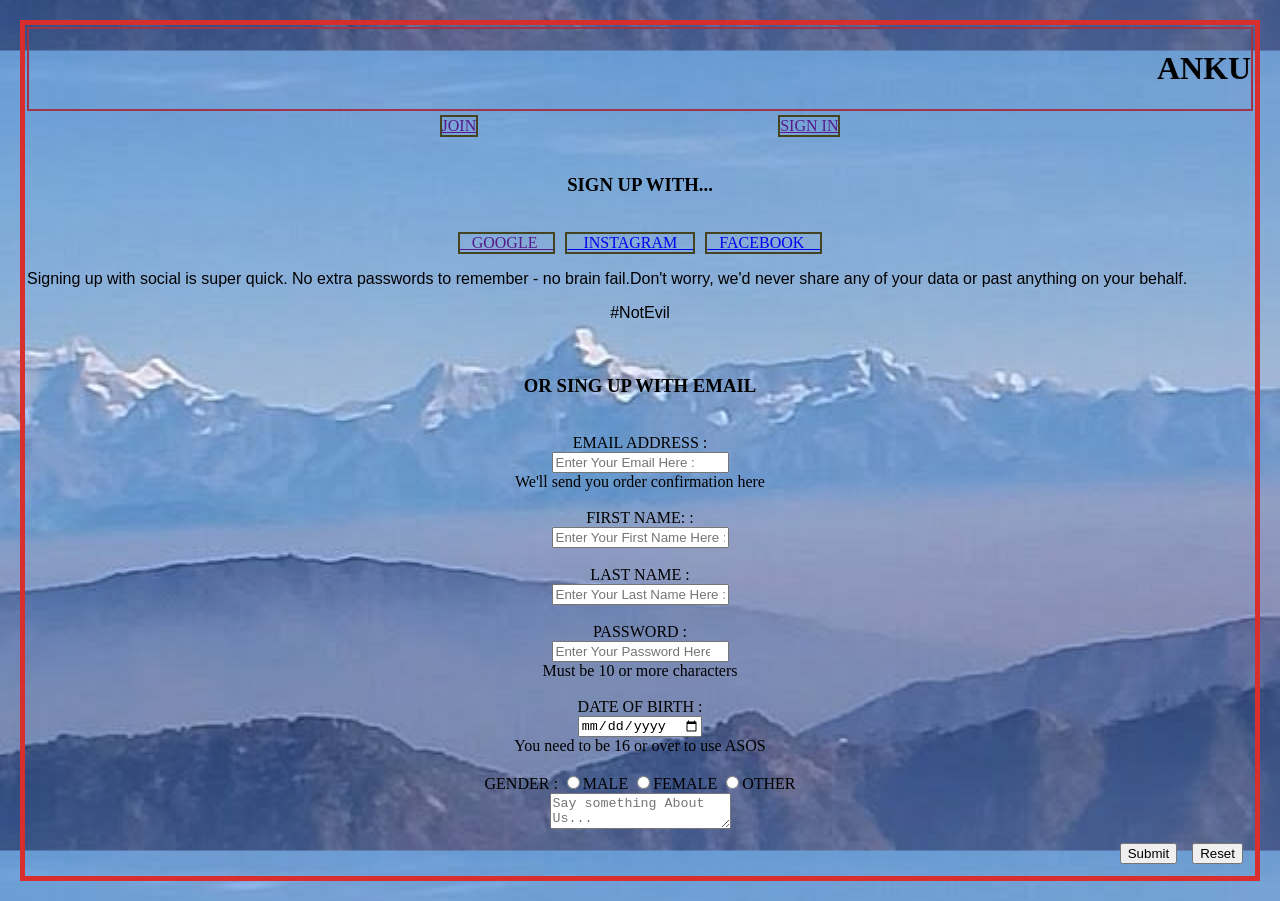
<file: index.html>
<!DOCTYPE html>
<html lang="en">
<head>
    <meta charset="UTF-8">
    <meta name="viewport" content="width=device-width, initial-scale=1.0">
    <title>Form Page</title>
    <link rel="stylesheet" href="style.css">

</head>
<body>
    <form action="">
    <marquee behavior="" direction="" class="a"><h1>ANKURJYOTI SAHOO</h1></marquee><br>
    <nav class="c">
        <a href="" class="b">JOIN</a>
        <a href="" class="d">SIGN IN</a>
    </nav>
    <br>
    <div class="e"><h3>SIGN UP WITH...</h3></div>
    <br>
    <div class="f">
        <a href="" class="g"> &nbsp; &nbsp;GOOGLE &nbsp &nbsp;</a>
        <a href="https://www.instagram.com/ankurjyoti_sahoo_?igsh=d2NjbnJmeDRnempt" class="g">&nbsp; &nbsp; INSTAGRAM &nbsp; &nbsp;</a>
        <a href="https://www.facebook.com/share/1Bd7wBbRYY/" class="g">&nbsp; &nbsp;FACEBOOK &nbsp; &nbsp;</a>

    </div>
    <p class="h">Signing up with social is super quick. No extra passwords to remember - no brain fail.Don't worry, we'd never share any of your data or past anything on your behalf.</p>
    <p class="i">#NotEvil</p>
    <br>
    <h3 class="j">OR SING UP WITH EMAIL</h3>
    <br>
    <div class="k">
        <label for="EMAIL ADDRESS">EMAIL ADDRESS :</label>
        <br>
        <input type="text" name="email" placeholder="Enter Your Email Here :" required>
        <div>We'll send you order confirmation here</div>
        <br>
        <label for="FIRST NAME">FIRST NAME: :</label>
        <br>
        <input type="text" name="name" placeholder="Enter Your First Name Here :" required>
        <br><br>
        <label for="LAST NAME">LAST NAME :</label>
        <br>
        <input type="text" name="name" placeholder="Enter Your Last Name Here :" required>
        <br><br>
        <label for="PASSWORD">PASSWORD :</label>
        <br>
        <input type="number" name="PASSWORD" placeholder="Enter Your Password Here :"required >
        <div>Must be 10 or more characters</div>
        <br>
        <label for="DATE OF BIRTH">DATE OF BIRTH :</label>
        <br>
        <input type="date" name="date of birth" required>
        <div>You need to be 16 or over to use ASOS</div>
        <br>
        <label for="GENDER">GENDER :</label>
        <input type="radio" id="MALE" name="GENDER" value="MALE">MALE
        <input type="radio" id="FEMALE" name="GENDER" value="FEMALE">FEMALE
        <input type="radio" id="OTHER" name="GENDER" value="OTHER">OTHER
        </select>
        <br>
        <textarea rows="" cols="" id="" placeholder="Say something About Us..." ></textarea>
    </div>

    <div class="l">
        <button type="Submit">Submit</button>
    <button type="reset">Reset</button>
    </div>
    </form>
</body>
</html>
</file>
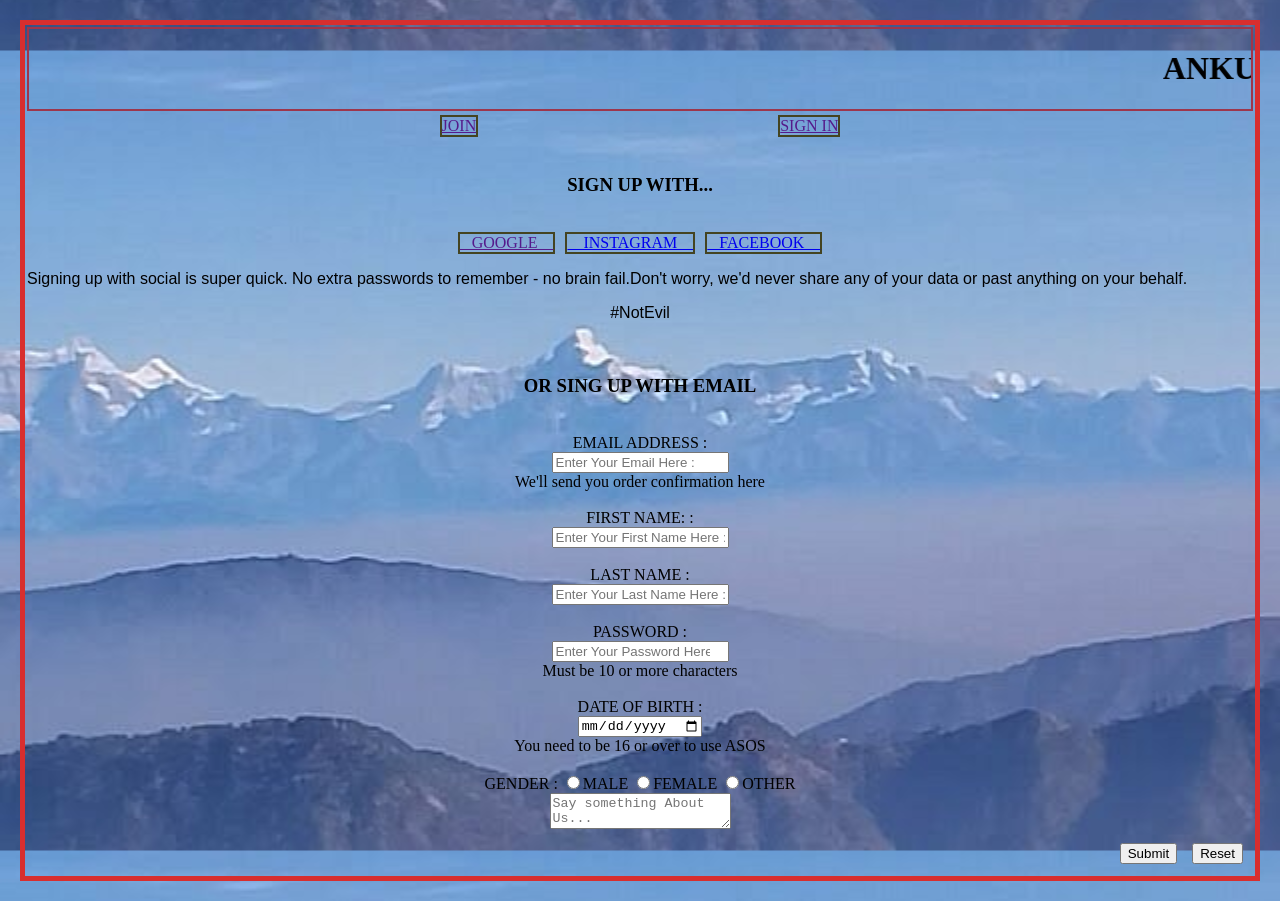
<file: Formpage01.html>
<!DOCTYPE html>
<html lang="en">
<head>
    <meta charset="UTF-8">
    <meta name="viewport" content="width=device-width, initial-scale=1.0">
    <title>Form Page</title>
    <link rel="stylesheet" href="Formpageo1.css">

</head>
<body>
    <form action="">
    <marquee behavior="" direction="" class="a"><h1>ANKURJYOTI SAHOO</h1></marquee><br>
    <nav class="c">
        <a href="" class="b">JOIN</a>
        <a href="" class="d">SIGN IN</a>
    </nav>
    <br>
    <div class="e"><h3>SIGN UP WITH...</h3></div>
    <br>
    <div class="f">
        <a href="" class="g"> &nbsp; &nbsp;GOOGLE &nbsp &nbsp;</a>
        <a href="https://www.instagram.com/ankurjyoti_sahoo_?igsh=d2NjbnJmeDRnempt" class="g">&nbsp; &nbsp; INSTAGRAM &nbsp; &nbsp;</a>
        <a href="https://www.facebook.com/share/1Bd7wBbRYY/" class="g">&nbsp; &nbsp;FACEBOOK &nbsp; &nbsp;</a>

    </div>
    <p class="h">Signing up with social is super quick. No extra passwords to remember - no brain fail.Don't worry, we'd never share any of your data or past anything on your behalf.</p>
    <p class="i">#NotEvil</p>
    <br>
    <h3 class="j">OR SING UP WITH EMAIL</h3>
    <br>
    <div class="k">
        <label for="EMAIL ADDRESS">EMAIL ADDRESS :</label>
        <br>
        <input type="text" name="email" placeholder="Enter Your Email Here :" required>
        <div>We'll send you order confirmation here</div>
        <br>
        <label for="FIRST NAME">FIRST NAME: :</label>
        <br>
        <input type="text" name="name" placeholder="Enter Your First Name Here :" required>
        <br><br>
        <label for="LAST NAME">LAST NAME :</label>
        <br>
        <input type="text" name="name" placeholder="Enter Your Last Name Here :" required>
        <br><br>
        <label for="PASSWORD">PASSWORD :</label>
        <br>
        <input type="number" name="PASSWORD" placeholder="Enter Your Password Here :"required >
        <div>Must be 10 or more characters</div>
        <br>
        <label for="DATE OF BIRTH">DATE OF BIRTH :</label>
        <br>
        <input type="date" name="date of birth" required>
        <div>You need to be 16 or over to use ASOS</div>
        <br>
        <label for="GENDER">GENDER :</label>
        <input type="radio" id="MALE" name="GENDER" value="MALE">MALE
        <input type="radio" id="FEMALE" name="GENDER" value="FEMALE">FEMALE
        <input type="radio" id="OTHER" name="GENDER" value="OTHER">OTHER
        </select>
        <br>
        <textarea rows="" cols="" id="" placeholder="Say something About Us..." ></textarea>
    </div>

    <div class="l">
        <button type="Submit">Submit</button>
    <button type="reset">Reset</button>
    </div>
    </form>
</body>
</html>
</file>
<file: style.css>
body{
    color: black;
    margin: 20px;
    padding: 2px;
    background-image: url(himalaya\ photo.jpg);
    background-repeat: repeat;
    background-size:100%;
    background-position: center ;
    border: 5px solid rgb(216, 46, 46);
}
.a{
     border: 2px solid rgb(157, 54, 76);
}
.c{
    display: flex;
    align-items: center;
    justify-content: center;
    gap: 300px;
    
}
.b{
    display: flex;
    justify-content: left;
    border: 2px solid rgb(68, 68, 33);
    
}
.d{
    display: flex;
    justify-content: right;
    border: 2px solid rgb(68, 68, 33);
}
.e{
    display: flex;
    justify-content: center;
}
.f{
    display: flex;
    justify-content: center;
    gap: 10px;
}
.g{
    border: 2px solid rgb(68, 68, 33);
}
.h{
  font-family: 'Segoe UI', Tahoma, Geneva, Verdana, sans-serif;
}
.i{
    display: flex;
    justify-content: center;
    font-family: 'Segoe UI', Tahoma, Geneva, Verdana, sans-serif;
}
.j{
    display: flex;
    justify-content: center;
}
.k{
    text-align: center;
   
}
.l{
    display: flex;
    justify-content:end;
    gap: 15px;
    padding: 10px;
}
.m{
}
</file>
<file: Formpageo1.css>
body{
    color: black;
    margin: 20px;
    padding: 2px;
    background-image: url(himalaya\ photo.jpg);
    background-repeat: repeat;
    background-size:100%;
    background-position: center ;
    border: 5px solid rgb(216, 46, 46);
}
.a{
     border: 2px solid rgb(157, 54, 76);
}
.c{
    display: flex;
    align-items: center;
    justify-content: center;
    gap: 300px;
    
}
.b{
    display: flex;
    justify-content: left;
    border: 2px solid rgb(68, 68, 33);
    
}
.d{
    display: flex;
    justify-content: right;
    border: 2px solid rgb(68, 68, 33);
}
.e{
    display: flex;
    justify-content: center;
}
.f{
    display: flex;
    justify-content: center;
    gap: 10px;
}
.g{
    border: 2px solid rgb(68, 68, 33);
}
.h{
  font-family: 'Segoe UI', Tahoma, Geneva, Verdana, sans-serif;
}
.i{
    display: flex;
    justify-content: center;
    font-family: 'Segoe UI', Tahoma, Geneva, Verdana, sans-serif;
}
.j{
    display: flex;
    justify-content: center;
}
.k{
    text-align: center;
   
}
.l{
    display: flex;
    justify-content:end;
    gap: 15px;
    padding: 10px;
}
.m{
}
</file>
